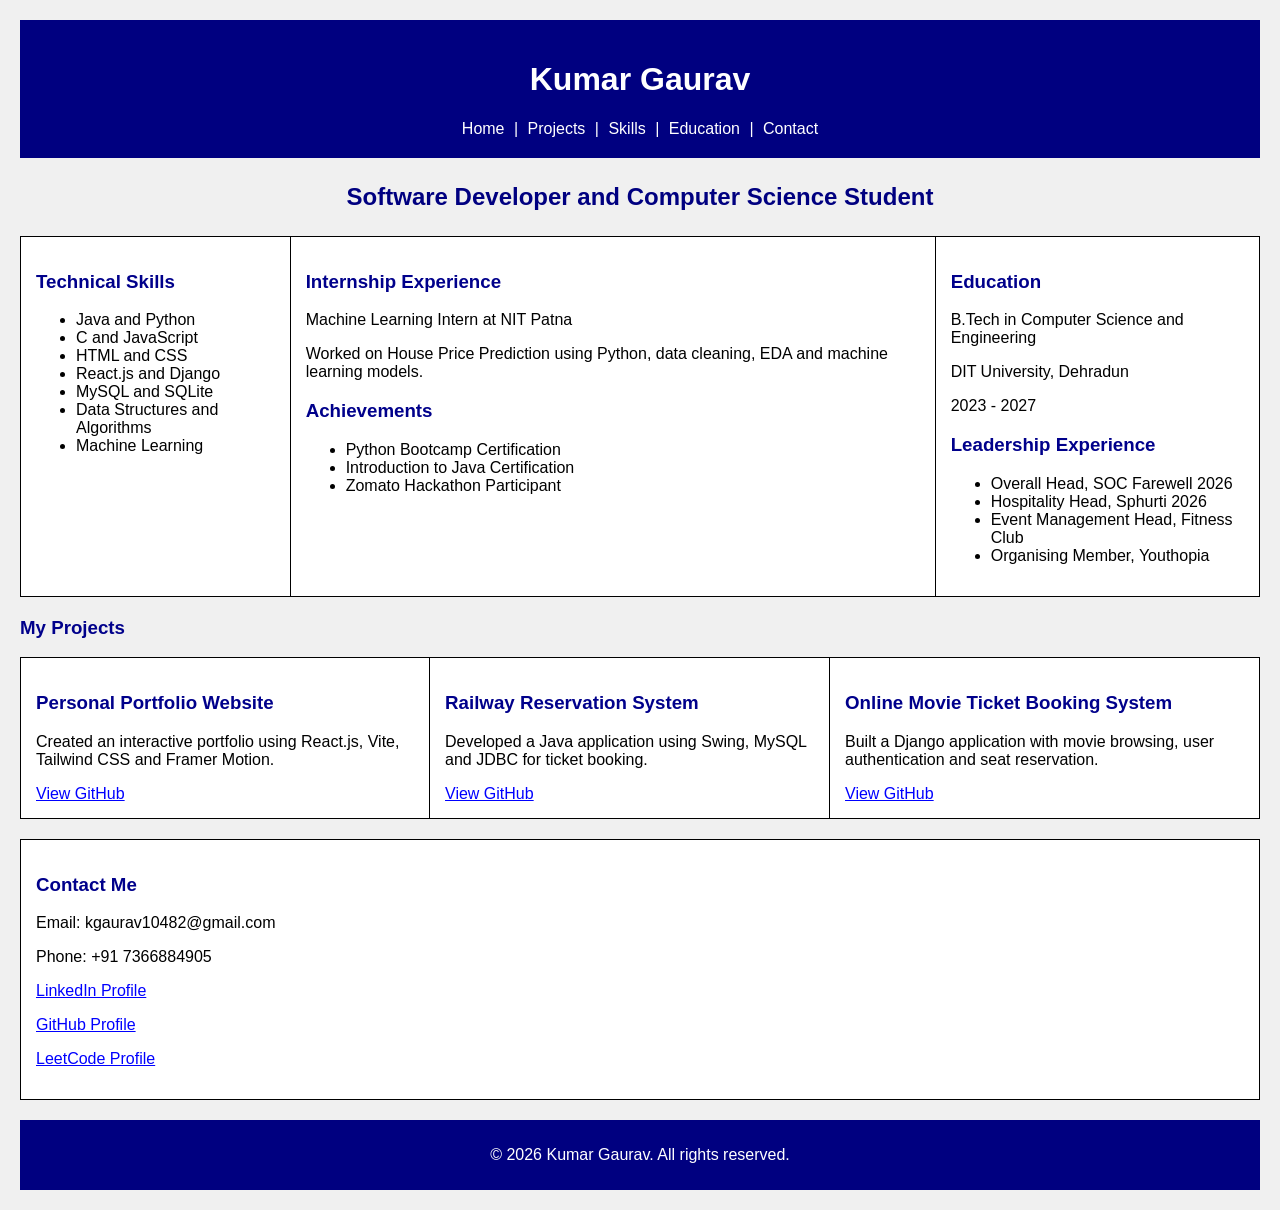
<file: Personal_Portfolio.html/index.html>
<!DOCTYPE html>
<html lang="en">
<head>
    <meta charset="UTF-8">
    <meta name="viewport" content="width=device-width, initial-scale=1.0">
    <title>Portfolio of Kumar Gaurav</title>

    <link rel="stylesheet" href="style.css">
</head>
<body>
    <header>
        <h1>Kumar Gaurav</h1>
        <nav>
            <a href="#home">Home</a> |
            <a href="#projects">Projects</a> |
            <a href="#skills">Skills</a> |
            <a href="#education">Education</a> |
            <a href="#contact">Contact</a>
        </nav>
    </header>
    <h2 id="home">Software Developer and Computer Science Student</h2>
    <table>
        <tr>
            <td id="skills">
                <h3>Technical Skills</h3>
                <ul>
                    <li>Java and Python</li>
                    <li>C and JavaScript</li>
                    <li>HTML and CSS</li>
                    <li>React.js and Django</li>
                    <li>MySQL and SQLite</li>
                    <li>Data Structures and Algorithms</li>
                    <li>Machine Learning</li>
                </ul>
            </td>
            <td>
                <h3>Internship Experience</h3>
                <p>Machine Learning Intern at NIT Patna</p>
                <p>Worked on House Price Prediction using Python,
                data cleaning, EDA and machine learning models.</p>
                <h3>Achievements</h3>
                <ul>
                    <li>Python Bootcamp Certification</li>
                    <li>Introduction to Java Certification</li>
                    <li>Zomato Hackathon Participant</li>
                </ul>
            </td>
            <td id="education">
                <h3>Education</h3>
                <p>B.Tech in Computer Science and Engineering</p>
                <p>DIT University, Dehradun</p>
                <p>2023 - 2027</p>
                <h3>Leadership Experience</h3>
                <ul>
                    <li>Overall Head, SOC Farewell 2026</li>
                    <li>Hospitality Head, Sphurti 2026</li>
                    <li>Event Management Head, Fitness Club</li>
                    <li>Organising Member, Youthopia</li>
                </ul>
            </td>
        </tr>
    </table>
    <h3 id="projects">My Projects</h3>
    <table>
        <tr>
            <td>
                <h3>Personal Portfolio Website</h3>
                <p>Created an interactive portfolio using React.js,
                Vite, Tailwind CSS and Framer Motion.</p>
                <a href="https://github.com/KumarGaurav1048">
                    View GitHub
                </a>
            </td>
            <td>
                <h3>Railway Reservation System</h3>
                <p>Developed a Java application using Swing,
                MySQL and JDBC for ticket booking.</p>
                <a href="https://github.com/KumarGaurav1048">
                    View GitHub
                </a>
            </td>
            <td>
                <h3>Online Movie Ticket Booking System</h3>
                <p>Built a Django application with movie browsing,
                user authentication and seat reservation.</p>
                <a href="https://github.com/KumarGaurav1048">
                    View GitHub
                </a>
            </td>
        </tr>
    </table>
    <section id="contact">
        <h3>Contact Me</h3>
        <p>Email: kgaurav10482@gmail.com</p>
        <p>Phone: +91 7366884905</p>
        <p>
            <a href="https://linkedin.com/in/kumar-gaurav-10b21031b">
                LinkedIn Profile
            </a>
        </p>
        <p>
            <a href="https://github.com/KumarGaurav1048">
                GitHub Profile
            </a>
        </p>
        <p>
            <a href="https://leetcode.com/u/gauravv_1010">
                LeetCode Profile
            </a>
        </p>
    </section>
    <footer>
        <p>© 2026 Kumar Gaurav. All rights reserved.</p>
    </footer>
    <script src="script.js"></script>
</body>
</html>
</file>
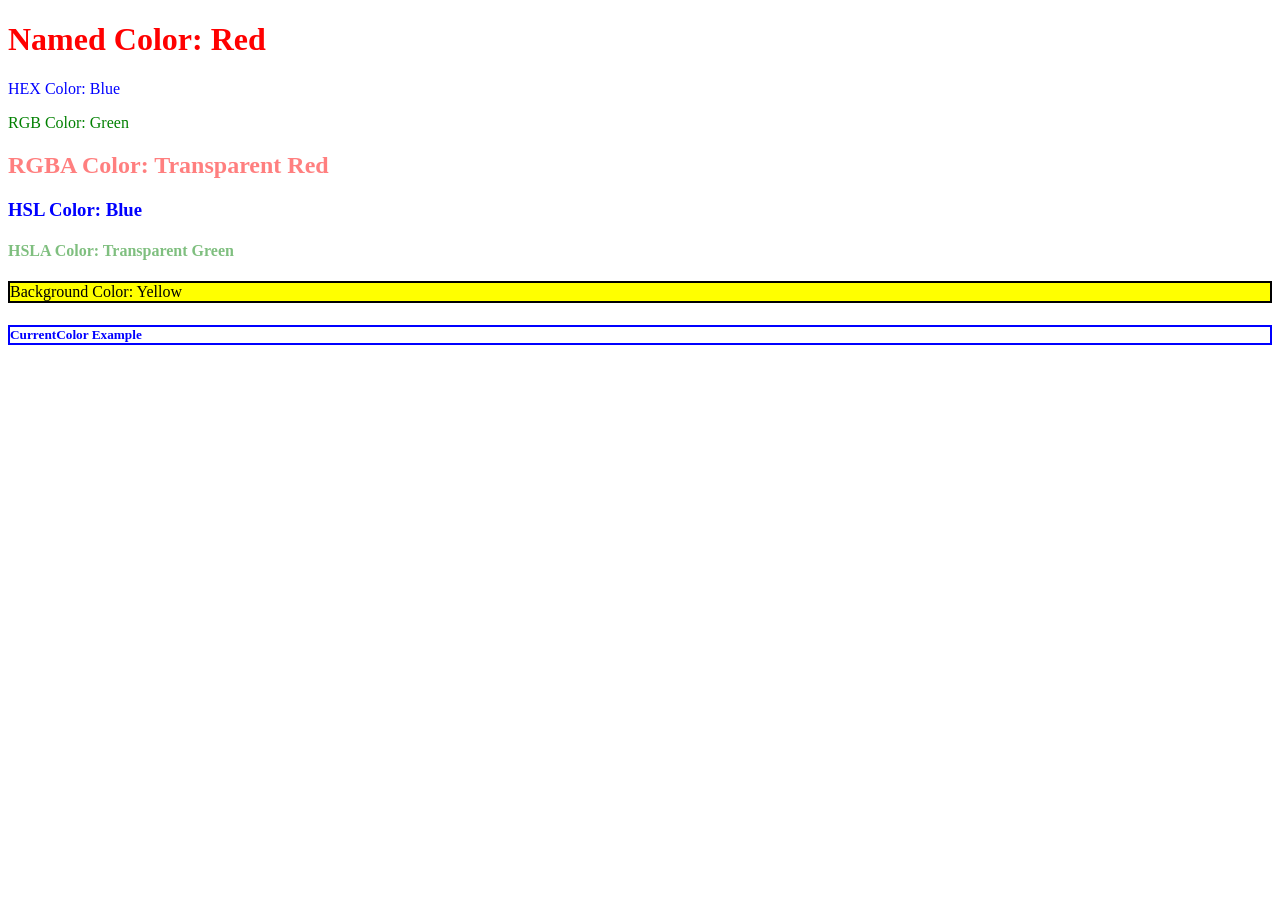
<file: css_colors.html>
<!DOCTYPE html>
<html>
<head>
    <title>CSS Colors</title>
    <style>
        h1 {
            color: red;
        }

        p1 {
            color: #0000ff;
        }

        p {
            color: rgb(0, 128, 0);
        }

        h2 {
            color: rgba(255, 0, 0, 0.5);
        }

        h3 {
            color: hsl(240, 100%, 50%);
        }

        h4 {
            color: hsla(120, 100%, 25%, 0.5);
        }

        div {
            background-color: yellow;
            border: 2px solid black;
        }

        h5 {
            color: blue;
            border: 2px solid currentColor;
        }
    </style>
</head>
<body>
    <h1>Named Color: Red</h1>
    <p1>HEX Color: Blue</p1>
    <p>RGB Color: Green</p>
    <h2>RGBA Color: Transparent Red</h2>
    <h3>HSL Color: Blue</h3>
    <h4>HSLA Color: Transparent Green</h4>
    <div>Background Color: Yellow</div>
    <h5>CurrentColor Example</h5>
</body>
</html>
</file>
<file: Personal_Portfolio.html/style.css>
body {
    font-family: Arial, sans-serif;
    margin: 20px;
    background-color: #f0f0f0;
}
header {
    text-align: center;
    background-color: navy;
    color: white;
    padding: 20px;
}
nav a {
    color: white;
    text-decoration: none;
    margin: 5px;
}
h2 {
    text-align: center;
    color: navy;
    margin: 25px;
}
table {
    width: 100%;
    border-collapse: collapse;
    margin-bottom: 20px;
    background-color: white;
}
td {
    border: 1px solid black;
    padding: 15px;
    vertical-align: top;
}
h3 {
    color: darkblue;
}
a {
    color: blue;
}
a:hover {
    color: red;
}
section {
    background-color: white;
    padding: 15px;
    border: 1px solid black;
}
footer {
    text-align: center;
    background-color: navy;
    color: white;
    padding: 10px;
    margin-top: 20px;
}
</file>
